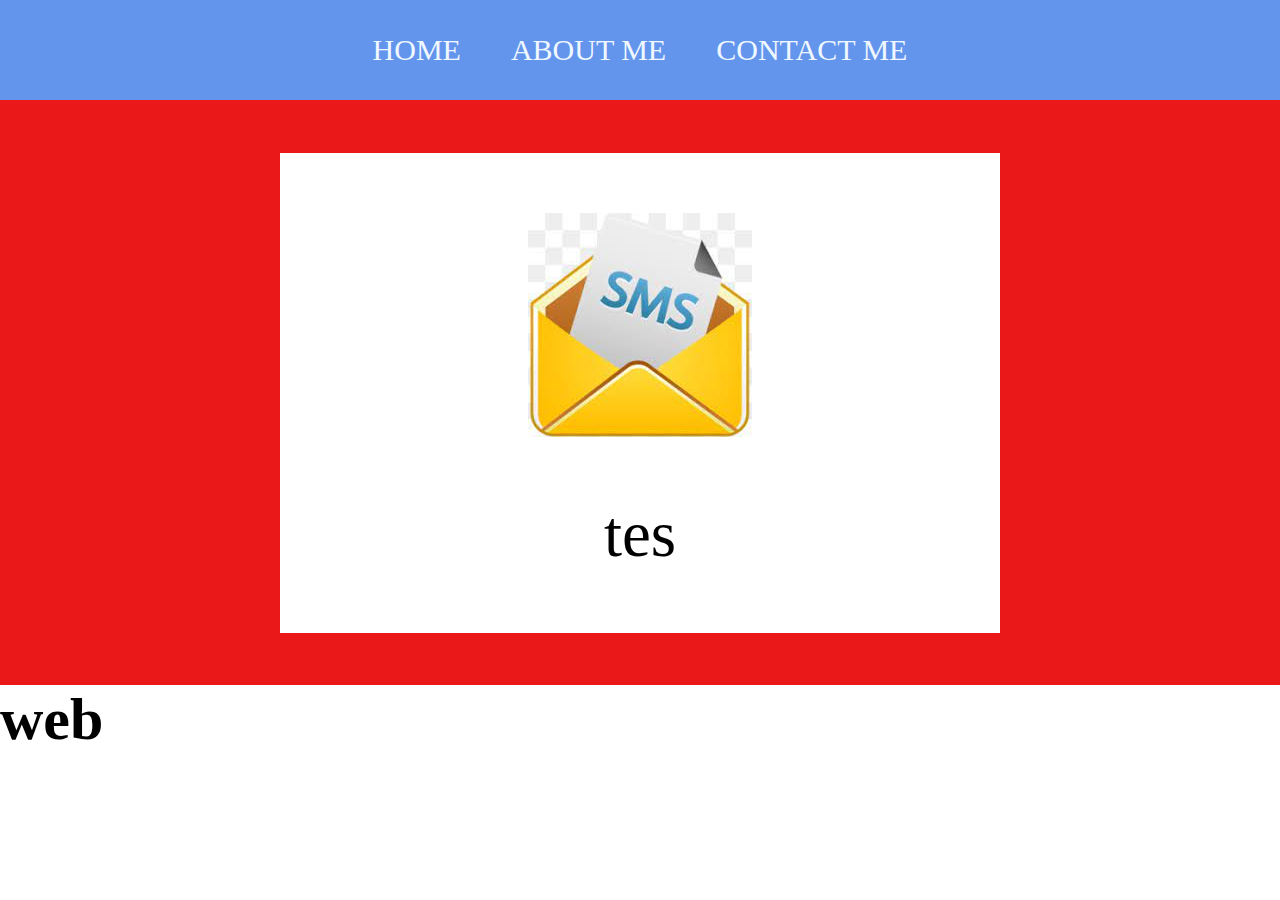
<file: Nazmi/index.html>
<html>
    <head>
        <title>web</title>
        <link rel="stylesheet" href="style.css" />
    </head>
    <body>
        </div class="container">
        <!--- NAVIGATION BAR -->
    <div class="container-navbar">
        <ul class="ul-navbar">
            <li class="li-navbar">
                <a href="#"class="a-navbar">HOME</a>
            </li>
            <li class="li-navbar">
            <a href="about.html"class="a-navbar">ABOUT ME</a>
            </li>
            <li class="li-navbar">
                <a href="contact.html"class="a-navbar">CONTACT ME</a>
            </li>
        </ul>
    </div>
    <!--NAVIGATION BAR SELESAI-->

    <!--CONTENT 1 -->
    <div class="container-content">
        <a href="https://anjay.com/poww"
        class="a-content";>
            <img src="download (1).png" class="img-content" />
            <p>tes</p>
        </a>
        
    </div>
    <!--CONTENT 1 END-->
    
    <!--FOOTER-->
    <div class="container-footer">
        <h1 class="h1-footer">web</h1>
        <h2></h2>
        <h3></h3>
    </div>
    <!--FOOTER END-->
    </body>
</html>
</file>
<file: Nazmi/style.css>
*,
html {
    margin: 0;
    padding: 0;
}


.container-navbar {
    background-color: cornflowerblue;
    width: 100%;
    
}
.ul-navbar {
    display: flex;
    height: 100px;
    justify-content: center;
    align-items: center;
}


.li-navbar {
    list-style-type: none;
    padding: 20px;
    margin: 5px;
    color: white;
    font-size: 30px; 
}
.li-navbar:hover {
    background-color: tomato;
    transition: .5s ease-in-out;
    transition-delay: .3s;
    border-radius: 8px;
}

.a-navbar {
    color:aliceblue;
    text-decoration: none;
}

.container-content {
    background-color: rgb(7, 79, 235);
    display: flex;
    justify-content: center;
    align-items: center;
    height: 65vh;
    
}

.a-content {
    background-color: white;
    color: black;
    text-decoration: none;
    font-size: 65px;
    width: 720px;
    height: 480px;
    display: flex;
    flex-direction: column;
    justify-content: space-evenly;
    align-items: center;
    border-radius: 80;
}
.img content {
    width: 30%;
    height: 30%;
}
.container-content {
    background-color: rgba(232, 6, 6, 0.93);
    display: flex;
    justify-content: center;
    align-items: center;
}
.h1-footer {
    font-size: 60px;

}
</file>
